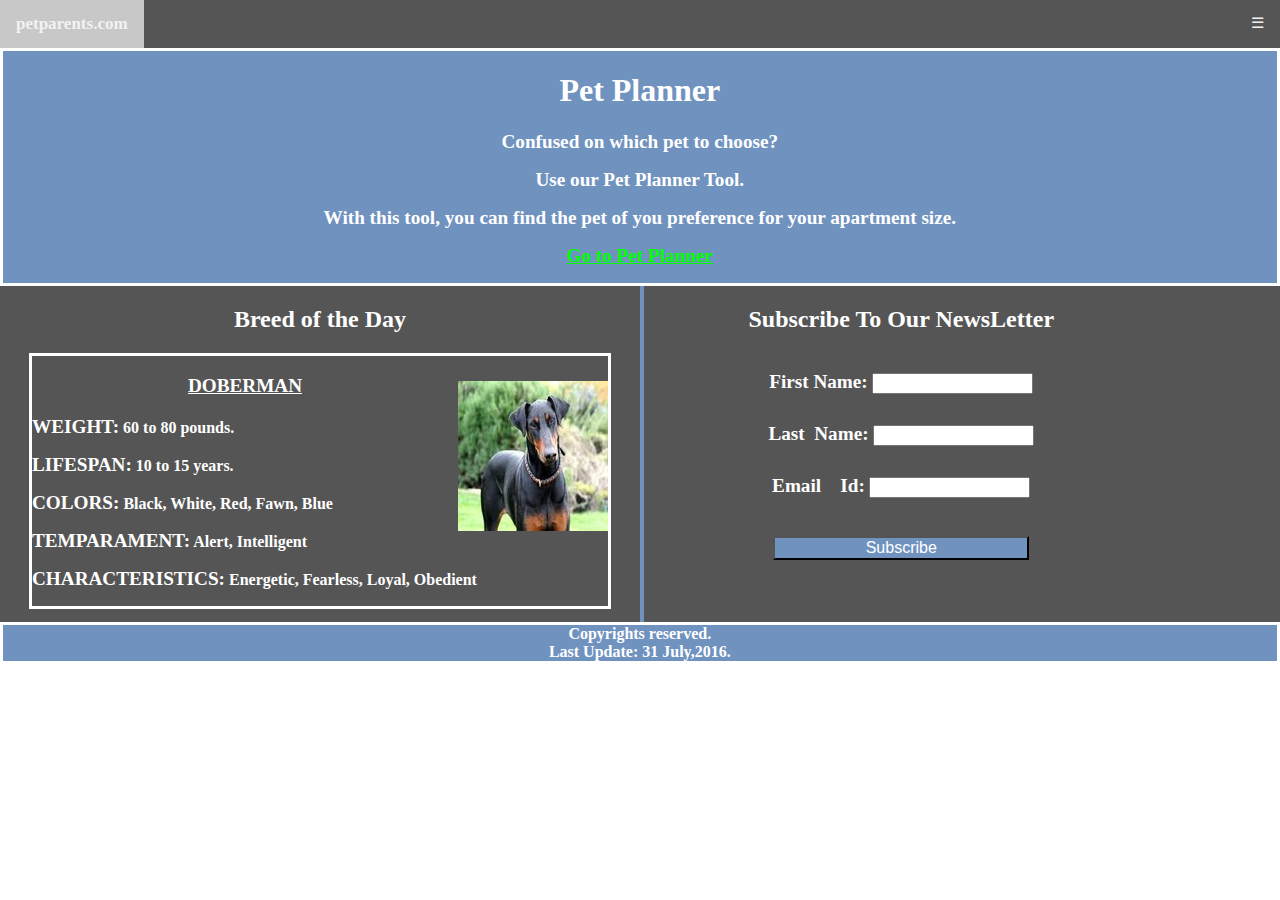
<file: index.html>
<!--
Author: Nithya Narayanan
Project: petparent.com
Course: Usability Design for Websites
Date: 15 June, 2016

References: 
	1) w3schools.com. "How To Responsive Top Navigation". Last accessed on July 22, 2016. http://www.w3schools.com/howto/howto_js_topnav.asp
-->
<!DOCTYPE html>
<html>
<head>
	<meta charset="utf-8">
	<title>Pet Parents</title>
	<link rel="stylesheet" type="text/css" href="index.css">
</head>

<body>
	<!-- site id-->
	<ul class="topnav" id="myTopnav">
		<li><a class="siteId " href="index.html"><b>petparents.com</b></a></li>
		<li><a class="active" href="index.html" style="background-color:green">Home</a></li>
		<li><a href="q&a.html">Q&A</a></li>
		<li><a href="petplanner.html">Pet Planner</a></li>
		<li><a href="petmap.html">Pet Map</a></li>
		<li><a href="#petplanner">Breed Facts</a></li>
		<li><a href="#petplanner">Coupons & Deals</a></li>
		<li><a href="#petplanner">Our Blog</a></li>
		<li><a href="#petplanner">Contact Us</a></li>
		<li><a href="#about">About</a></li>			
		<li class="icon">
			<a href="javascript:void(0);" style="font-size:15px;" onclick="myFunction()">☰</a>
		</li>
		<li class="search">
			<input class="searchText" type="text" name="search_input" placeholder="Search this website"></input>  
			<button class="searchButton" type="button" name="search_button">Search</button>
		</li>
	</ul>


	<div class="sectionBackground">
		<!--slides section-->		
		<div class="slidesBackground borderWhite upperSection">
			<div class="mySlides"><h1>Pet Planner</h1>
				<li><p><myfontbold>Confused on which pet to choose?</myfontbold></p></li>
				<li><p><myfontbold>Use our Pet Planner Tool.</myfontbold></p></li>
				<li><p><myfontbold>With this tool, you can find the pet of you preference for your apartment size.</myfontbold></p></li>
				<li><p><myfontbold><a href="#">Go to Pet Planner</a></myfontbold></p></li>
			</div>

			<div class="mySlides"><h1>Pet Map</h1>
				<li><p><myfontbold>Looking for places to take your pet out?</myfontbold></p></li>
				<li><p><myfontbold>Use our Pet Map Feature</myfontbold></p></li>
				<li><p><myfontbold>Find pet-friendly camp sites, pet-friendly hikes, nearest Pet Clinics, Pet Stores</myfontbold></p></li>
				<li><p><myfontbold><a href="#">Go to Pet Map</a></myfontbold></p></li>
			</div>

			<div class="mySlides"><h1>Coupon & Deals</h1>
				<li><p><myfontbold>Finding Pet products costly?</myfontbold></p></li>
				<li><p><myfontbold>Use our Coupons & Deals Section below</myfontbold></p></li>
				<li><p><myfontbold>Find several online and in-store coupons and deals.</myfontbold></p></li>
				<li><p><myfontbold><a href="#">Go to Coupons & Deals</a></myfontbold></p></li>
			</div>

		</div>
</div>

<div class="sectionBackground lowerSection">	
	<div class="breedBackground borderColor lowerSection">
		<h2 class="alignTextCenter">Breed of the Day</h2>
		
		<div class="facts_outer  borderWhite">
			<img src="doberman.jpg" class="imageTextWrap">
			<myfontbold class="alignTextCenter"><p><u>DOBERMAN</u></p></myfontbold>
			<p><myfontbold>WEIGHT:</myfontbold> 60 to 80 pounds. </p>
			<p><myfontbold>LIFESPAN:</myfontbold> 10 to 15 years. </p>
			<p><myfontbold>COLORS:</myfontbold> Black, White, Red, Fawn, Blue</p>
			<p><myfontbold>TEMPARAMENT:</myfontbold> Alert, Intelligent</p>
			<p><myfontbold>CHARACTERISTICS:</myfontbold> Energetic, Fearless, Loyal, Obedient</p>
		</div>
	</div>


	<div class="dealsBackground lowerSection">
		<h2 class="alignTextCenter">Subscribe To Our NewsLetter</h2>
		<form class="newsletterForm"> 				
  				<mylabelfont class="input inputLabel formMargin">First Name:</mylabelfont>
  				<input class="input inputText formMargin" type="text" name="firstname" value=""><br>
  				<mylabelfont class="input inputLabel formMargin">Last&nbsp Name:</mylabelfont>
  				<input class="input inputText formMargin" type="text" name="firstname" value=""><br>
  				<mylabelfont class="input inputLabel formMargin">Email  &nbsp&nbsp&nbspId:</mylabelfont>
  				<input class="input inputText formMargin" type="text" name="email_id" value=""><br><br>
  				<button class="inputButton formMargin " type="button" name="subscribe_button">Subscribe</button>
			</form>
	</div>
</div>

<div class="sectionBackground">
<div class="slidesBackground borderWhite upperSection copyrights">
	Copyrights reserved.<br>
	Last Update: 31 July,2016.
</div>
</div>

<script src="index.js"></script>
</body>

</html>
</file>
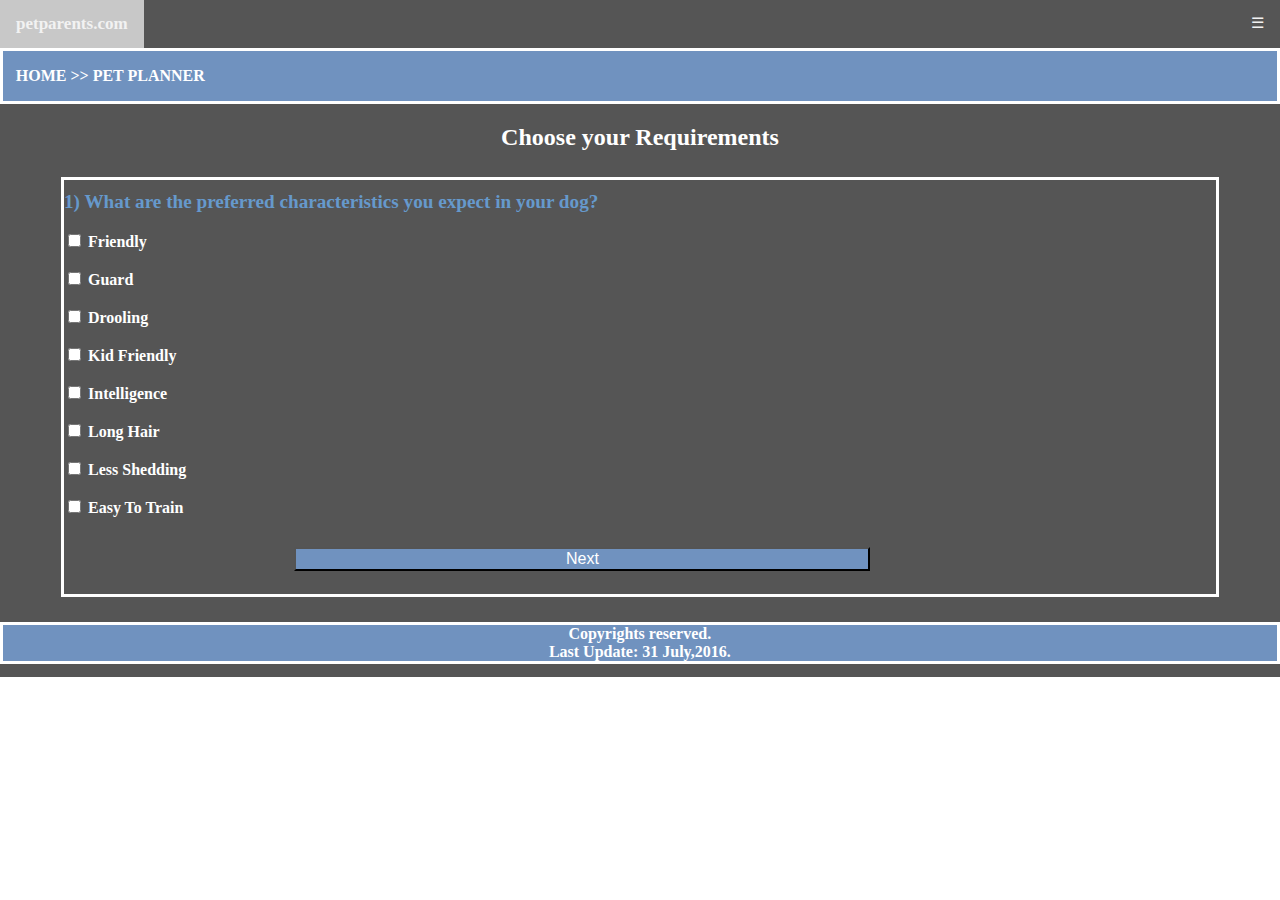
<file: petplanner.html>
<!--
Author: Nithya Narayanan
Project: petparent.com
Course: Usability Design for Websites
Date: 15 June, 2016

References: 
	1) w3schools.com. "How To Responsive Top Navigation". Last accessed on July 22, 2016. http://www.w3schools.com/howto/howto_js_topnav.asp
	2)Pet planner tool idea: dogtime.com
-->
<!DOCTYPE html>
<html>
<head>
	<meta charset="utf-8">
	<title>PetParents>>PetPlanner</title>
	<link rel="stylesheet" type="text/css" href="index.css">
</head>

<body>
	<!-- site id-->
	<ul class="topnav" id="myTopnav">
		<li><a class="siteId " href="index.html"><b>petparents.com</b></a></li>
		<li><a class="active" href="index.html">Home</a></li>
		<li><a href="q&a.html">Q&A</a></li>
		<li><a href="petplanner.html" style="background-color:green">Pet Planner</a></li>
		<li><a href="petmap.html">Pet Map</a></li>
		<li><a href="#petplanner">Breed Facts</a></li>
		<li><a href="#petplanner">Coupons & Deals</a></li>
		<li><a href="#petplanner">Our Blog</a></li>
		<li><a href="#petplanner">Contact Us</a></li>
		<li><a href="#about">About</a></li>			
		<li class="icon">
			<a href="javascript:void(0);" style="font-size:15px;" onclick="myFunction()">☰</a>
		</li>
		<li class="search">
			<input class="searchText" type="text" name="search_input" placeholder="Search this website"></input>  
			<button class="searchButton" type="button" name="search_button">Search</button>
		</li>
	</ul>


	<div class="sectionBackground">
		<!--slides section-->		
		<div class="slidesBackground borderWhite pageHeader">
			<div id="youAreHere"><p><b>HOME >> PET PLANNER</b></p>
			</div>
		</div>
</div>

<div class="sectionBackground">

<div class="sectionBackground lowerSection">	
	<div class="petPlannerBackground lowerSection">
		<h2 class="alignTextCenter">Choose your Requirements</h2>
		
		<div class="facts_outer  borderWhite leftAlignText">
			<form class=petPlannerForm>
  				<petPlannerlabelfont class="formMargin" style="color:#6699cc">1) What are the preferred characteristics you expect in your dog?</petPlannerlabelfont><br><br>
  				 <input class="petPlannerInput" type="checkbox" name="gender" value="friendly" > Friendly <br><br>
 					 <input class="petPlannerInput" type="checkbox" name="gender" value="guard"> Guard <br><br>
  				 <input class="petPlannerInput" type="checkbox" name="gender" value="drooling"> Drooling <br><br>
  				 <input class="petPlannerInput" type="checkbox" name="gender" value="kidfriendly"> Kid Friendly <br><br>
  				 <input class="petPlannerInput" type="checkbox" name="gender" value="intelligent"> Intelligence <br><br>
           <input class="petPlannerInput" type="checkbox" name="gender" value="longhair"> Long Hair <br><br>
           <input class="petPlannerInput" type="checkbox" name="gender" value="lessshedding"> Less Shedding <br><br>
           <input class="petPlannerInput" type="checkbox" name="gender" value="easytotrain"> Easy To Train <br><br>
  				 <button class="inputButton formMargin subscribeButton" type="button" name="subscribe_button">Next</button>
			</form>
		</div>
	</div>

<div class="sectionBackground">
<div class="slidesBackground borderWhite upperSection copyrights">
	Copyrights reserved.<br>
	Last Update: 31 July,2016.
</div>
</div>
</div>
</div>

<script src="index.js"></script>
</body>

</html>
</file>
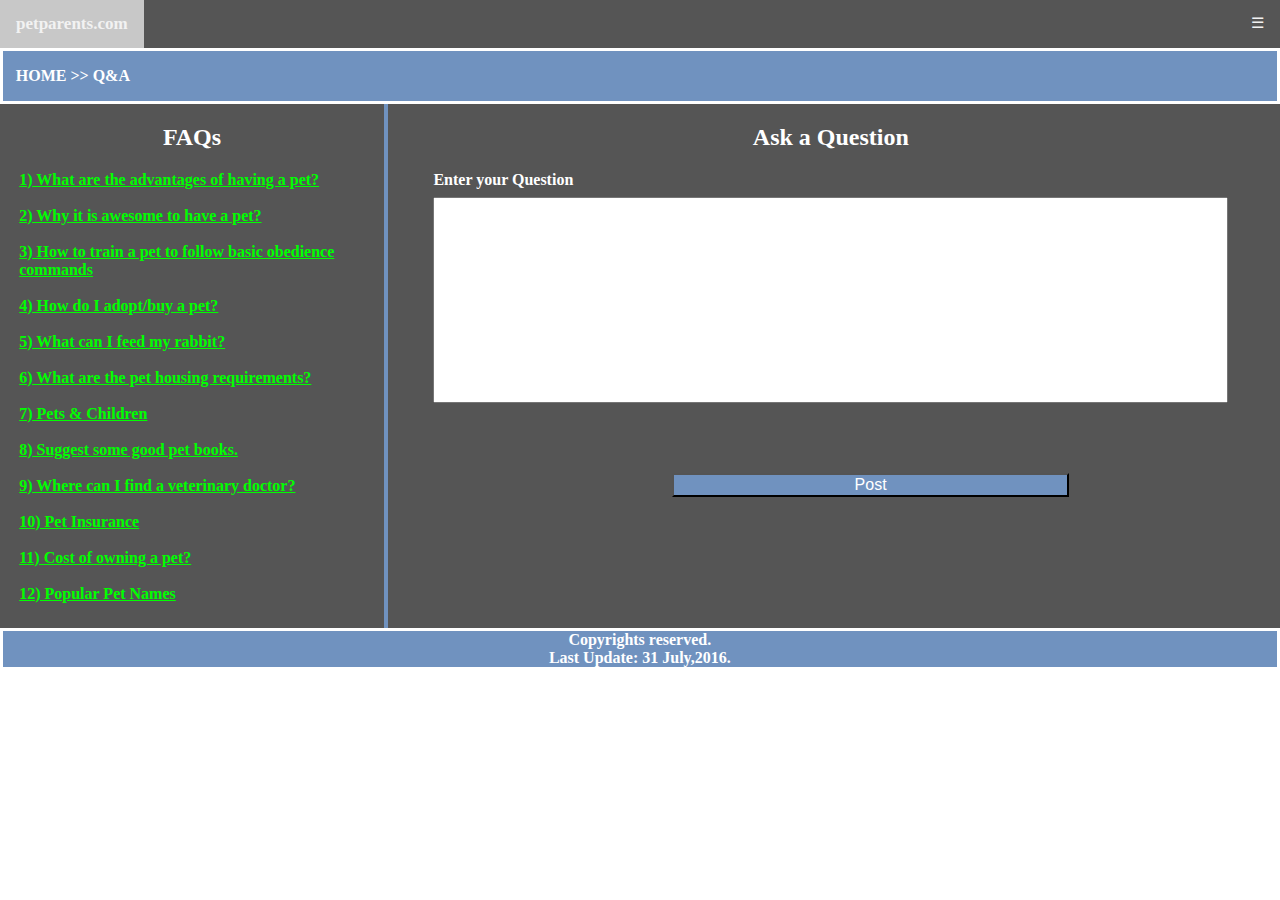
<file: q&a.html>
<!--
Author: Nithya Narayanan
Project: petparent.com
Course: Usability Design for Websites
Date: 15 June, 2016

References: 
	1) w3schools.com. "How To Responsive Top Navigation". Last accessed on July 22, 2016. http://www.w3schools.com/howto/howto_js_topnav.asp
	2)Pet planner tool idea: dogtime.com
-->
<!DOCTYPE html>
<html>
<head>
	<meta charset="utf-8">
	<title>PetParents>>Q&A</title>
	<link rel="stylesheet" type="text/css" href="index.css">
</head>

<body>
	<!-- site id-->
	<ul class="topnav" id="myTopnav">
		<li><a class="siteId " href="index.html"><b>petparents.com</b></a></li>
		<li><a class="active" href="index.html">Home</a></li>
		<li><a href="q&a.html" style="background-color:green">Q&A</a></li>
		<li><a href="petplanner.html">Pet Planner</a></li>
		<li><a href="petmap.html">Pet Map</a></li>
		<li><a href="#petplanner">Breed Facts</a></li>
		<li><a href="#petplanner">Coupons & Deals</a></li>
		<li><a href="#petplanner">Our Blog</a></li>
		<li><a href="#petplanner">Contact Us</a></li>
		<li><a href="#about">About</a></li>			
		<li class="icon">
			<a href="javascript:void(0);" style="font-size:15px;" onclick="myFunction()">☰</a>
		</li>
		<li class="search">
			<input class="searchText" type="text" name="search_input" placeholder="Search this website"></input>  
			<button class="searchButton" type="button" name="search_button">Search</button>
		</li>
	</ul>


	<div class="sectionBackground">
		<!--slides section-->		
		<div class="slidesBackground borderWhite pageHeader">
			<div id="youAreHere"><p><b>HOME >> Q&A</b></p>
			</div>
		</div>
	</div>

	<!--<div class="sectionBackground">
		<div class="sectionBackground lowerSection">	
			<div class="QnALeft borderColor lowerSection">		
				<div class="facts_outer leftAlignText">
					<form class=petPlannerForm>
						<button class="inputButton formMargin subscribeButton" type="button" name="askQ_button">Ask Question</button><br><br>
						<button class="inputButton formMargin subscribeButton" type="button" name="faq_button">FAQ</button><br><br>
						<button class="inputButton formMargin subscribeButton" type="button" name="answer_button">Answer a Question</button><br><br>
						<button class="inputButton formMargin subscribeButton" type="button" name="subscribe_button">Search a Question</button><br><br>
					</form>
				</div>
			</div>
		</div>

		<div class="QnARight lowerSection">
		</div>
	</div> -->

	<div class="sectionBackground lowerSection">	
	<div class="QnALeft borderColor lowerSection">		
		<div class="facts_outer">
						<h2 class="alignTextCenter">FAQs</h2>
						<a href="#">1) What are the advantages of having a pet?</a><br><br>
						<a href="#">2) Why it is awesome to have a pet?</a><br><br>
						<a href="#">3) How to train a pet to follow basic obedience commands</a><br><br>
						<a href="#">4) How do I adopt/buy a pet?</a><br><br>
						<a href="#">5) What can I feed my rabbit?</a><br><br>
						<a href="#">6) What are the pet housing requirements?</a><br><br>
						<a href="#">7) Pets & Children</a><br><br>
						<a href="#">8) Suggest some good pet books.</a><br><br>
						<a href="#">9) Where can I find a veterinary doctor?</a><br><br>
						<a href="#">10) Pet Insurance</a><br><br>
						<a href="#">11) Cost of owning a pet?</a><br><br>
						<a href="#">12) Popular Pet Names</a><br><br>
		</div>
	</div>


	<div class="QnARight lowerSection">
		<h2 class="alignTextCenter">Ask a Question</h2>
		<div class="QnAcontent">
		   Enter your Question<input type="text" name="question" value="" class="questionBox"><br><br><br><br>
		   <button class="inputButton formMargin postButton" type="button" name="answer_button">Post</button><br><br>
		</div>
	</div>
</div>

	<div class="sectionBackground">
		<div class="slidesBackground borderWhite upperSection copyrights">
			Copyrights reserved.<br>
			Last Update: 31 July,2016.
		</div>
	</div>


	<script src="index.js"></script>
</body>

</html>
</file>
<file: index.css>
/*
Author: Nithya Narayanan
Project: petparent.com
Course: Usability Design for Websites
Date: 15 June, 2016

notes:
bluegrey 3366cc

#6699cc

References: 
        1) w3schools.com. "How To Responsive Top Navigation". Last accessed on July 22, 2016. http://www.w3schools.com/howto/howto_js_topnav.asp

*/
@CHARSET "utf-8";
body {margin:0;}
ul.topnav {
  list-style-type: none;
  margin: 0;
  padding: 0;
  overflow: hidden;
  background-color: #555;
}

ul.topnav li {float: left;}

ul.topnav li a {
  display: inline-block;
  color: #f2f2f2;
  text-align: center;
  padding: 14px 16px;
  text-decoration: none;
  transition: 0.3s;
  font-size: 17px;
}

ul.topnav li a:hover {background-color: #c8c8c8;}

ul.topnav li a:active { 
    background-color: green;
}

ul.topnav li.icon {display: none;}

.siteId{
  background-color:#6699cc;
  color: #555;
  /*font-size: 2.9em;*/
}


.borderWhite{
  border-style: solid;
  border-width: 10%;
  border-color: #ffffff;
}

.borderColor{
  border-right: solid 0.3em #7092BF;  
}

.search{
  margin-left: 3%;
}

.searchText{
  float:left;
  font-size: 100%;
  margin: 3.7% auto;
}

/* search bar */
.searchButton{
  float:left;
  margin: 3.7% auto;
}

button{
  background-color:#7092BF;
  font-size: 100%;
  color: white;
}

.slidesBackground{
  width:99.5%;
  background-color: #7092BF;
  color: white;
}

.newsletterBackground{
  background-color: #ffffff;
  width:25%;
}

.pageHeader{

}

.upperSection{
 float:left;
 text-align: center;
 font-weight: bold;
}

.sectionBackground{
  background-color:#ffffff;
  width: 100%;
}

.copyrights{
  margin-bottom: 1%;
}

.breedBackground{
  width:50%;
  margin-right: 0.1%;
}

.petPlannerBackground{
  width:100%;
  margin-right: 0.1%;
}

.QnALeft{
  width:30%;
  margin-right: 0.1%;
}

.QnARight{
  width: 69%;
}

.QnAcontent{
  width: 90%;
  margin: 1% auto;
  /*background-color: white;
  color: black;*/
}

.questionBox{
  width: 99%;
  height: 200px;
  margin: 1% auto;
}

.mapOuter{
width:90%;
background-color:#555;
color: white;
margin: 2% auto;
}

.mapLeftBackground{
  width:30%;
  margin-right: 0.1%;
}

.dealsBackground{
  width:40%;
}


.lowerSection{
  float: left;
  background-color: #555;
  color: white;
  margin-top: 0.%;
  font-weight: bold;
}

.facts_outer{
  width:90%;
  background-color:#555;
  color: white;
  margin: 2% auto;
}

.imageTextWrap{
  float: right;
  margin: 1% auto;
}

.facts_innerRight myfont{
  font-size: 100%;
  font-weight: normal;
}

myfontbold{
  font-size: 120%;
  font-weight: bolder;
} 

form mylabelfont{
  font-size: 120%;
  font-weight: bolder;
  text-align: right;
}

.petPlannerForm{
  width: 100%;
  margin: 1% auto;
  display: inline-block;
}

form petPlannerlabelfont{
  font-size: 120%;
  font-weight: bolder;
  text-align: left;
}

.formMargin{
  margin-top: 3%;
  margin-bottom: 3%;
}

.newsletterForm{
  width: 100%;
  margin: 1% auto;
  display: inline-block;
  text-align: center;
}

.inputButton{
  width: 50%;
  margin: 1% auto;
  display: inline-block;
  text-align: center;
}

.subscribeButton{
  margin: 10 auto;
  margin-left: 20%;
}

.postButton{
  margin: 10 auto;
  margin-left: 30%;
}

a:link {
  color:#00FF00; 
}

a:visited {
  color:green; 
}

.lowerSection .alignTextCenter{
  text-align: center;
}

.inputText{
  width: 30%;
}

.mapRightBackground{
  width: 70%;
}

#map{
  width: 69.8%;
  background-color: grey;
  height: 520px;
}

#youAreHere{
  margin-left: 1%;
}

label{
  color: red;
  text-align: right; 
}

@media screen and (max-width:1350px) {   
  ul.topnav li:not(:first-child)
  
  {display: none;}   
  
  ul.topnav li.icon {     
    float: right;     
    display: inline-block;   
  } 

  ul.topnav.responsive {position: relative;}
  ul.topnav.responsive li.icon {
    position: absolute;
    right: 0;
    top: 0;
  }
  ul.topnav.responsive li {
    float: none;
    display: inline;
  }
  ul.topnav.responsive li a {
    display: block;
    text-align: left;
  }
}

  /*when size becomes more than 680px, make breed section width as 50%*/
@media screen and (max-width:680px) {   
  .breedBackground .petPlannerBackground{
    width: 97%;
    margin-right: 0.1%;
  }

  .dealsBackground{
    width: 100%;
  }

  .QnALeft{
    width: 100%;
  }

  .QnARight{
    width: 100%;
  }

  .borderColor{
    border-right: solid 0em #7092BF;  
    border-bottom: solid 0.3em #7092BF;  
  }

  .photo_innerLeft{
    width:100%;
    background-color:#ffffff;
    float: left;
  }

  .facts_innerRight{
    float: left;
    width: 100%;
    text-align: left;
  }

  .mapLeftBackground{
  width:97%;
  margin-right: 0.1%;
}

.mapRightBackground{
  width: 100%;
}

#map{
  width: 100%;
}

}
</file>
